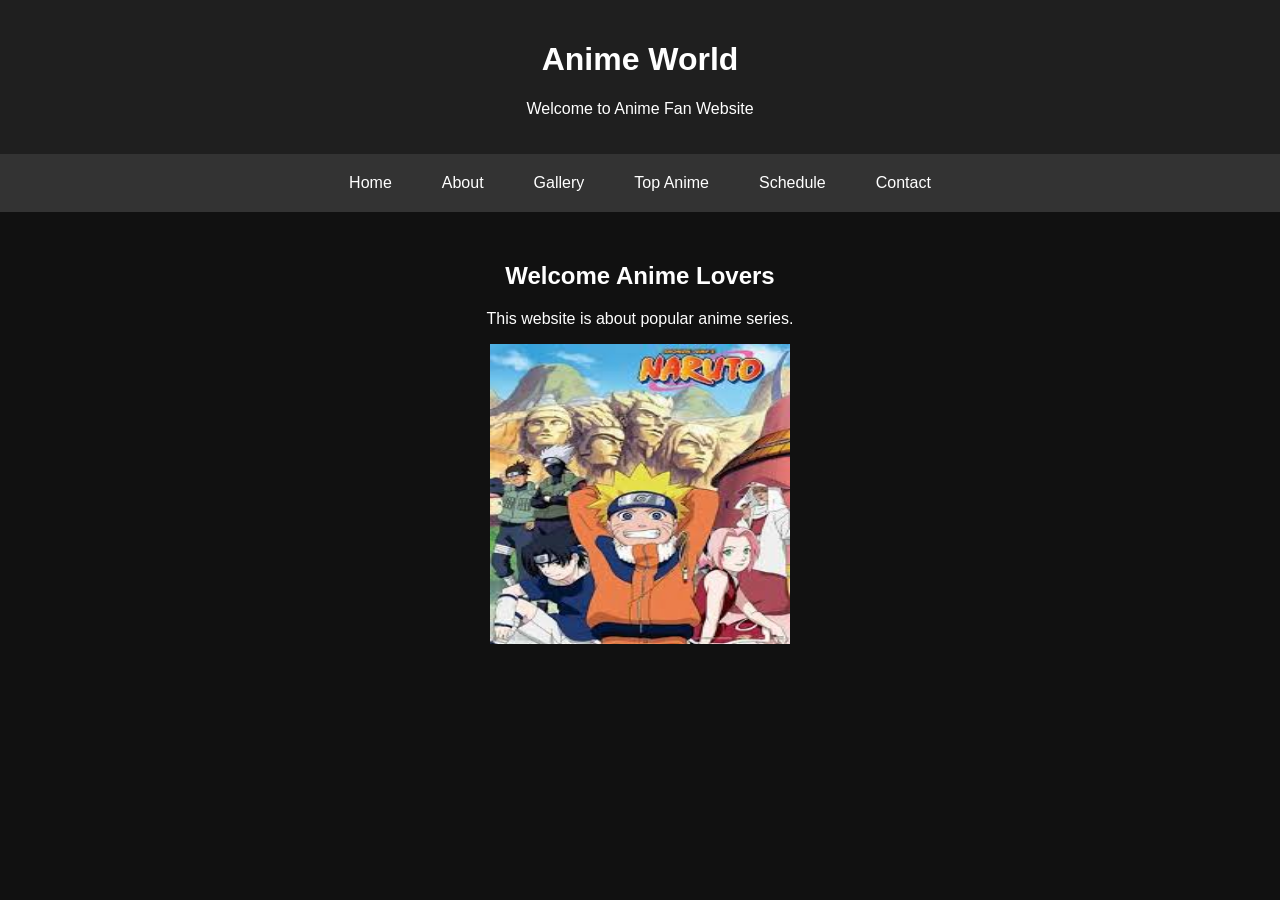
<file: index.html>
<!DOCTYPE html>
<html>
<head>
<title>Anime World</title>
<link rel="stylesheet" href="style.css">
</head>

<body>

<header>
<h1>Anime World</h1>
<p>Welcome to Anime Fan Website</p>
</header>

<nav>
<a href="index.html">Home</a>
<a href="about.html">About</a>
<a href="gallery.html">Gallery</a>
<a href="anime.html">Top Anime</a>
<a href="table.html">Schedule</a>
<a href="contact.html">Contact</a>
</nav>

<div class="container">
<h2>Welcome Anime Lovers</h2>
<p>This website is about popular anime series.</p>

<img src="naruto.jpg" width="300" height="300">
</div>

</body>
</html>
</file>
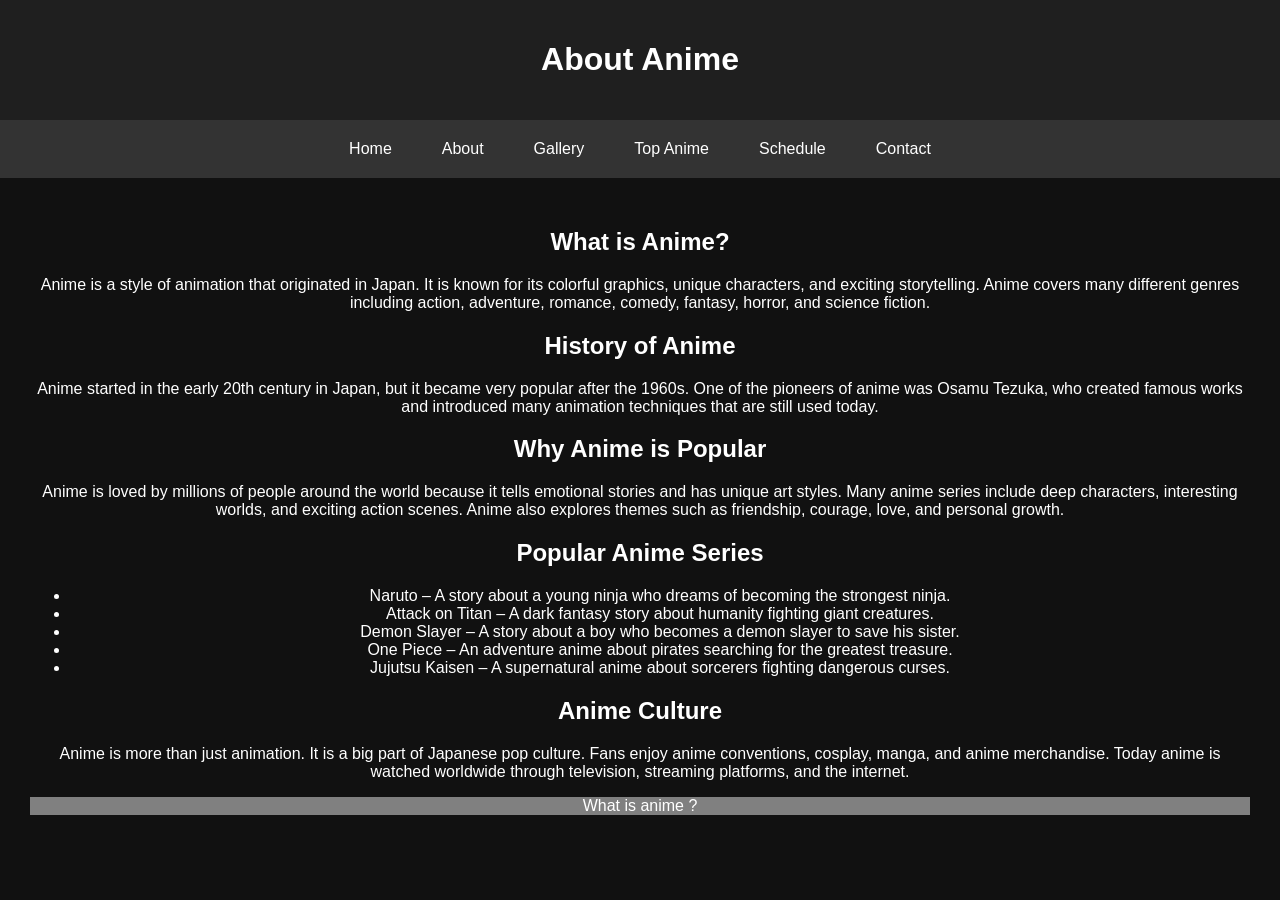
<file: about.html>
<!DOCTYPE html>

<html>
<head>
<title>About Anime</title>
<link rel="stylesheet" href="style.css">
</head>

<body>

<header>
<h1>About Anime</h1>
</header>

<nav>
<a href="index.html">Home</a>
<a href="about.html">About</a>
<a href="gallery.html">Gallery</a>
<a href="anime.html">Top Anime</a>
<a href="table.html">Schedule</a>
<a href="contact.html">Contact</a>
</nav>

<div class="container">

<h2>What is Anime?</h2>
<p>
Anime is a style of animation that originated in Japan. It is known for its colorful graphics,
unique characters, and exciting storytelling. Anime covers many different genres including
action, adventure, romance, comedy, fantasy, horror, and science fiction.
</p>

<h2>History of Anime</h2>
<p>
Anime started in the early 20th century in Japan, but it became very popular after the 1960s.
One of the pioneers of anime was Osamu Tezuka, who created famous works and introduced
many animation techniques that are still used today.
</p>

<h2>Why Anime is Popular</h2>
<p>
Anime is loved by millions of people around the world because it tells emotional stories
and has unique art styles. Many anime series include deep characters, interesting worlds,
and exciting action scenes. Anime also explores themes such as friendship, courage,
love, and personal growth.
</p>

<h2>Popular Anime Series</h2>
<ul>
<li>Naruto – A story about a young ninja who dreams of becoming the strongest ninja.</li>
<li>Attack on Titan – A dark fantasy story about humanity fighting giant creatures.</li>
<li>Demon Slayer – A story about a boy who becomes a demon slayer to save his sister.</li>
<li>One Piece – An adventure anime about pirates searching for the greatest treasure.</li>
<li>Jujutsu Kaisen – A supernatural anime about sorcerers fighting dangerous curses.</li>
</ul>

<h2>Anime Culture</h2>
<p>
Anime is more than just animation. It is a big part of Japanese pop culture.
Fans enjoy anime conventions, cosplay, manga, and anime merchandise.
Today anime is watched worldwide through television, streaming platforms,
and the internet.
</p>
    <footer style="background-color: gray;">What is anime ?</footer>
</div>
</body>
</html>
</file>
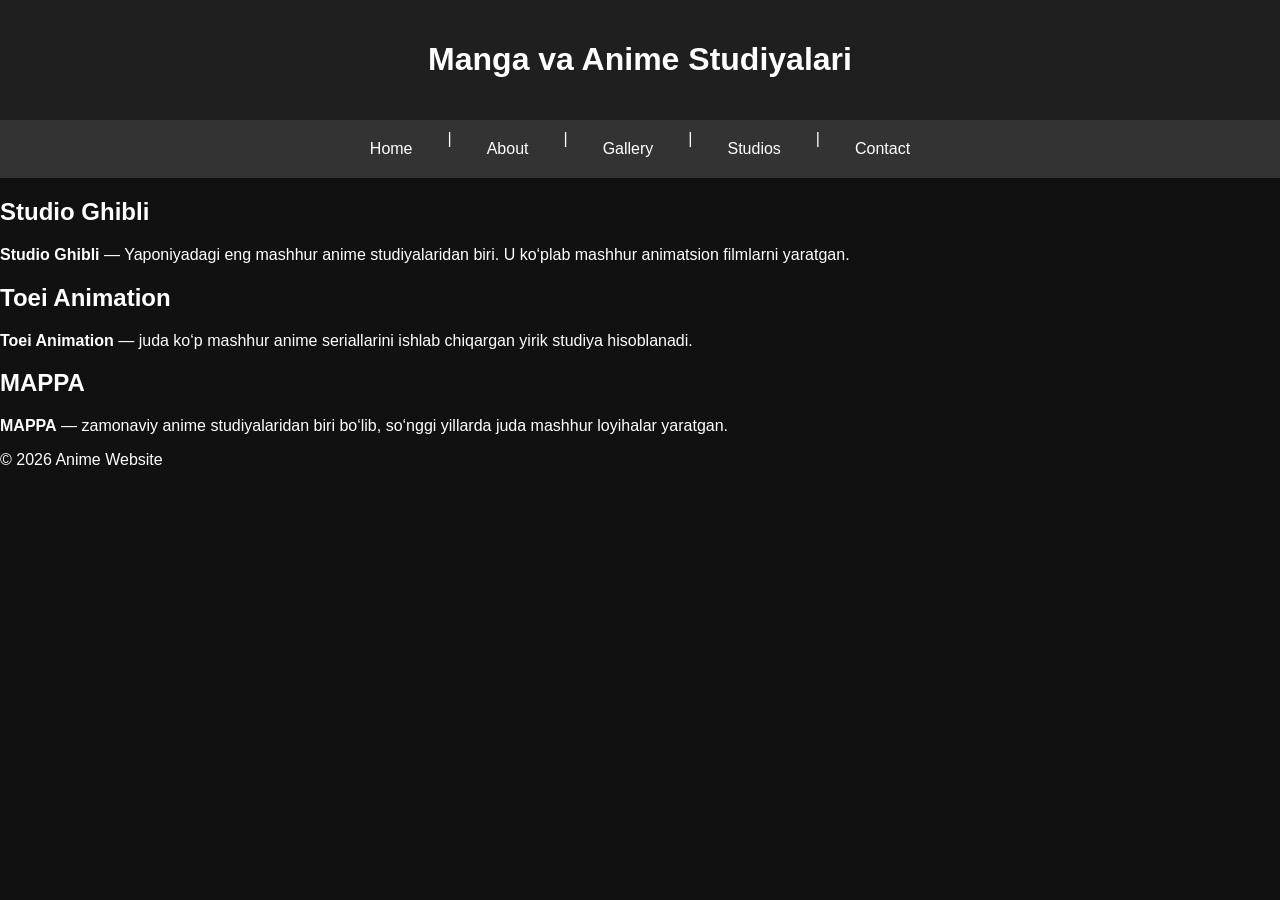
<file: characters.html>
<!DOCTYPE html>
<html lang="uz">
<head>
<meta charset="UTF-8">
<title>Manga & Anime Studios</title>
<link rel="stylesheet" href="style.css">
</head>

<body>

<header>
<h1>Manga va Anime Studiyalari</h1>
</header>

<nav>
<a href="index.html">Home</a> |
<a href="about.html">About</a> |
<a href="gallery.html">Gallery</a> |
<a href="characters.html">Studios</a> |
<a href="contact.html">Contact</a>
</nav>

<main>

<section>
<h2>Studio Ghibli</h2>
<p>
<strong>Studio Ghibli</strong> — Yaponiyadagi eng mashhur anime studiyalaridan biri.
U ko‘plab mashhur animatsion filmlarni yaratgan.
</p>
</section>

<section>
<h2>Toei Animation</h2>
<p>
<strong>Toei Animation</strong> — juda ko‘p mashhur anime seriallarini ishlab
chiqargan yirik studiya hisoblanadi.
</p>
</section>

<section>
<h2>MAPPA</h2>
<p>
<strong>MAPPA</strong> — zamonaviy anime studiyalaridan biri bo‘lib,
so‘nggi yillarda juda mashhur loyihalar yaratgan.
</p>
</section>

</main>

<footer>
<p>© 2026 Anime Website</p>
</footer>

</body>
</html>
</file>
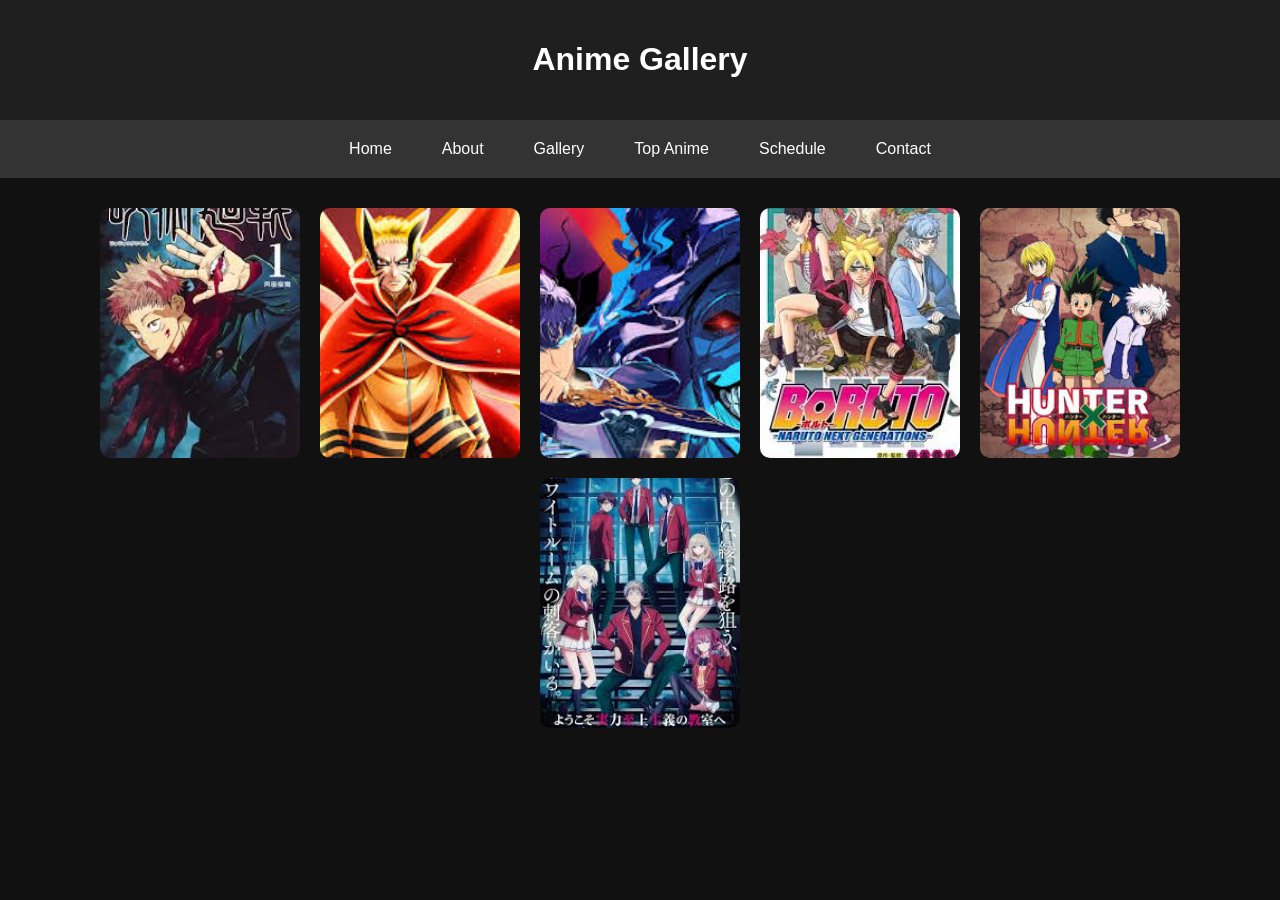
<file: gallery.html>
<!DOCTYPE html>
<html>
<head>
<title>Anime Gallery</title>
<link rel="stylesheet" href="style.css">
</head>

<body>

<header><h1>Anime Gallery</h1></header>

<nav>
<a href="index.html">Home</a>
<a href="about.html">About</a>
<a href="gallery.html">Gallery</a>
<a href="anime.html">Top Anime</a>
<a href="table.html">Schedule</a>
<a href="contact.html">Contact</a>
</nav>

<div class="container gallery">

<img src="godjo.jpg">
<img src="naruto picture.jpg">
<img src="ss.jpg">
<img src="ss1.jpg">
<img src="ss2.jpg">
<img src="ss3.jpg">

</div>

</body>
</html>
</file>
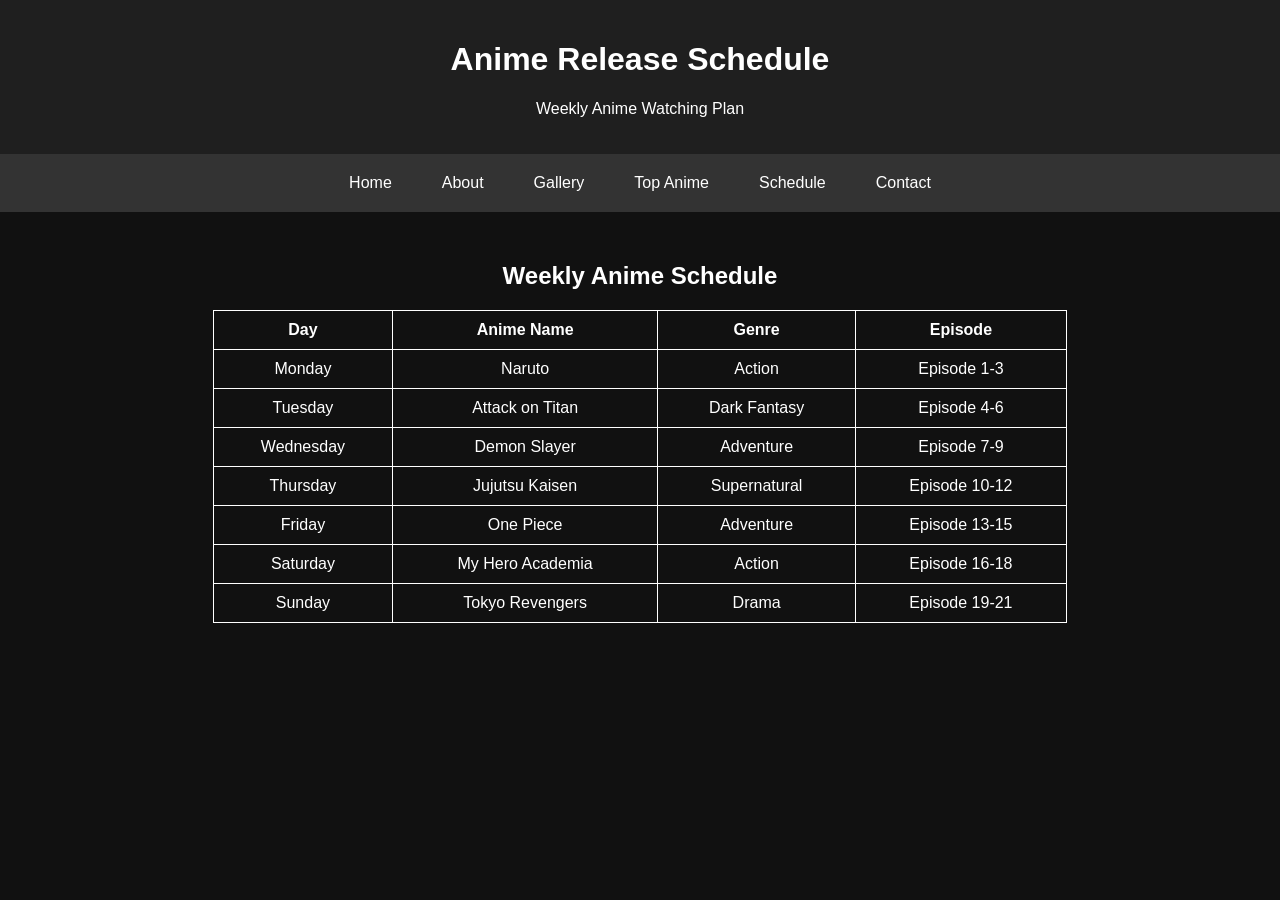
<file: table.html>
<!DOCTYPE html>

<html>
<head>
<title>Anime Schedule</title>
<link rel="stylesheet" href="style.css">
</head>

<body>

<header>
<h1>Anime Release Schedule</h1>
<p>Weekly Anime Watching Plan</p>
</header>

<nav>
<a href="index.html">Home</a>
<a href="about.html">About</a>
<a href="gallery.html">Gallery</a>
<a href="anime.html">Top Anime</a>
<a href="table.html">Schedule</a>
<a href="contact.html">Contact</a>
</nav>

<div class="container">

<h2>Weekly Anime Schedule</h2>

<table>

<tr>
<th>Day</th>
<th>Anime Name</th>
<th>Genre</th>
<th>Episode</th>
</tr>

<tr>
<td>Monday</td>
<td>Naruto</td>
<td>Action</td>
<td>Episode 1-3</td>
</tr>

<tr>
<td>Tuesday</td>
<td>Attack on Titan</td>
<td>Dark Fantasy</td>
<td>Episode 4-6</td>
</tr>

<tr>
<td>Wednesday</td>
<td>Demon Slayer</td>
<td>Adventure</td>
<td>Episode 7-9</td>
</tr>

<tr>
<td>Thursday</td>
<td>Jujutsu Kaisen</td>
<td>Supernatural</td>
<td>Episode 10-12</td>
</tr>

<tr>
<td>Friday</td>
<td>One Piece</td>
<td>Adventure</td>
<td>Episode 13-15</td>
</tr>

<tr>
<td>Saturday</td>
<td>My Hero Academia</td>
<td>Action</td>
<td>Episode 16-18</td>
</tr>

<tr>
<td>Sunday</td>
<td>Tokyo Revengers</td>
<td>Drama</td>
<td>Episode 19-21</td>
</tr>

</table>

</div>

</body>
</html>
</file>
<file: style.css>
body{
font-family: Arial;
margin:0;
background:#111;
color:white;
}

header{
background:#1f1f1f;
padding:20px;
text-align:center;
}

nav{
display:flex;
justify-content:center;
gap:20px;
background:#333;
padding:10px;
}

nav a{
color:white;
text-decoration:none;
padding:10px 15px;
transition:0.3s;
}

nav a:hover{
background:#ff0055;
border-radius:5px;
}

.container{
padding:30px;
text-align:center;
}

.gallery{
display:flex;
flex-wrap:wrap;
justify-content:center;
gap:20px;
}

.gallery img{
width:200px;
height:250px;
object-fit:cover;
border-radius:10px;
transition:0.3s;
}

.gallery img:hover{
transform:scale(1.1);
}

table{
margin:auto;
border-collapse:collapse;
width:70%;
}

table,th,td{
border:1px solid white;
padding:10px;
}

form{
width:300px;
margin:auto;
display:flex;
flex-direction:column;
gap:10px;
}

input,textarea{
padding:10px;
border:none;
border-radius:5px;
}

button{
padding:10px;
background:#ff0055;
color:white;
border:none;
cursor:pointer;
}

button:hover{
background:#ff3366;
}

@media(max-width:600px){
nav{
flex-direction:column;
align-items:center;
}
}
</file>
